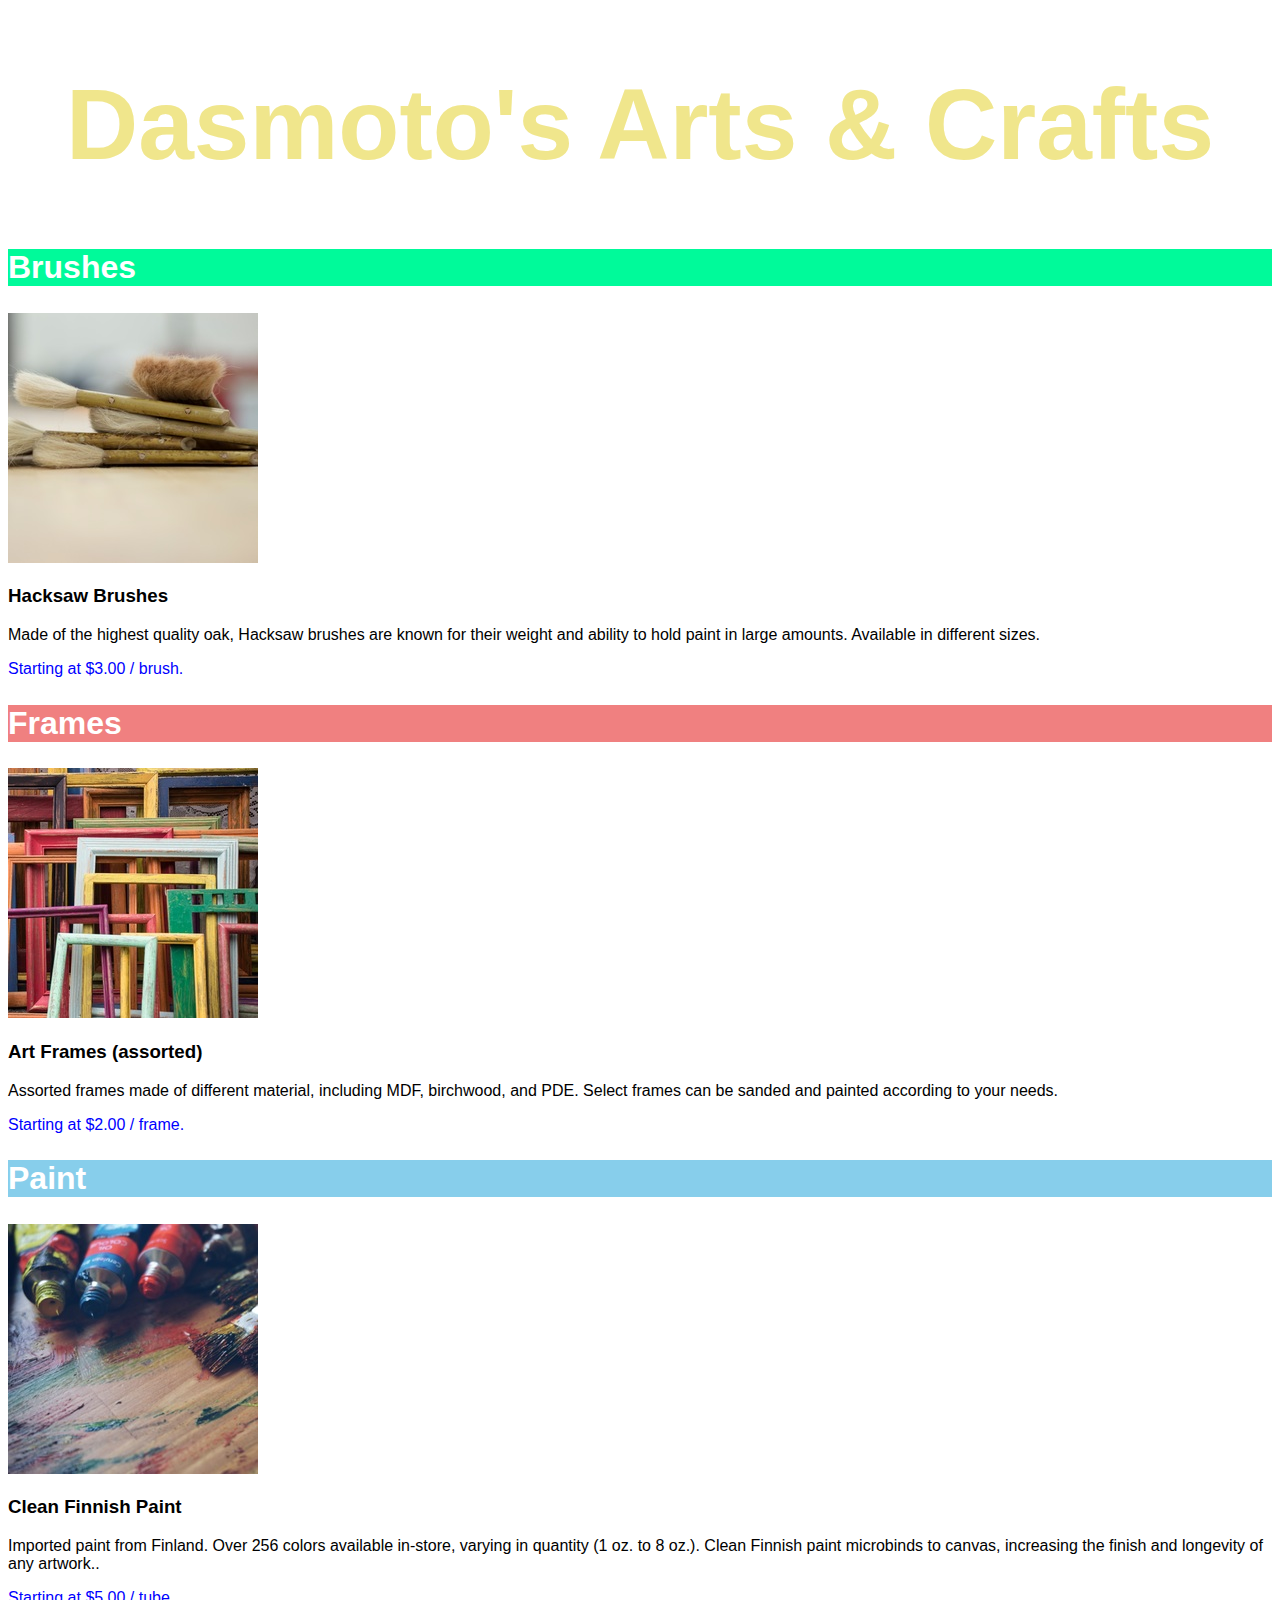
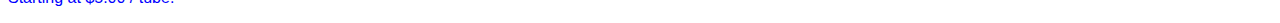
<file: unit2/Dasmoto_crafts/index.html>
<!DOCTYPE html>
<html>
<head>
    <title>Dasmoto's Arts & Crafts</title>
    <link href="./resources/css/style.css" type="text/css" rel="stylesheet" />
</head>
<body>
  <h1 class="header">Dasmoto's Arts & Crafts</h1>
  <div>
    <h2 class="brush">Brushes</h2>
    <img src="./resources/images/hacksaw.jpeg" alt="Set of hacksaw brushes"/>
    <h3>Hacksaw Brushes</h3>
    <p>Made of the highest quality oak, Hacksaw brushes are known for their weight and ability to hold paint in large amounts.
      Available in different sizes. </p>
    <p class="prices">Starting at $3.00 / brush.</p>
  </div>
  <div>
    <h2 class="frames">Frames</h2>
    <img src="./resources/images/frames.jpeg" alt="Set of picture frames"/>
    <h3>Art Frames (assorted)</h3>
    <p>Assorted frames made of different material, including MDF, birchwood, and PDE.
          Select frames can be sanded and painted according to your needs.</p>
    <p class="prices">Starting at $2.00 / frame.</p>
  </div>
  <div>
    <h2 class="paint">Paint</h2>
    <img src="./resources/images/finnish.jpeg" alt="Set of paint tube imported from Finland"/>
    <h3>Clean Finnish Paint</h3>
    <p>Imported paint from Finland. Over 256 colors available in-store, varying in quantity (1 oz. to 8 oz.).
      Clean Finnish paint microbinds to canvas, increasing the finish and longevity of any artwork..</p>
    <p class="prices">Starting at $5.00 / tube.</p>
  </div>
</body>
</html>
</file>
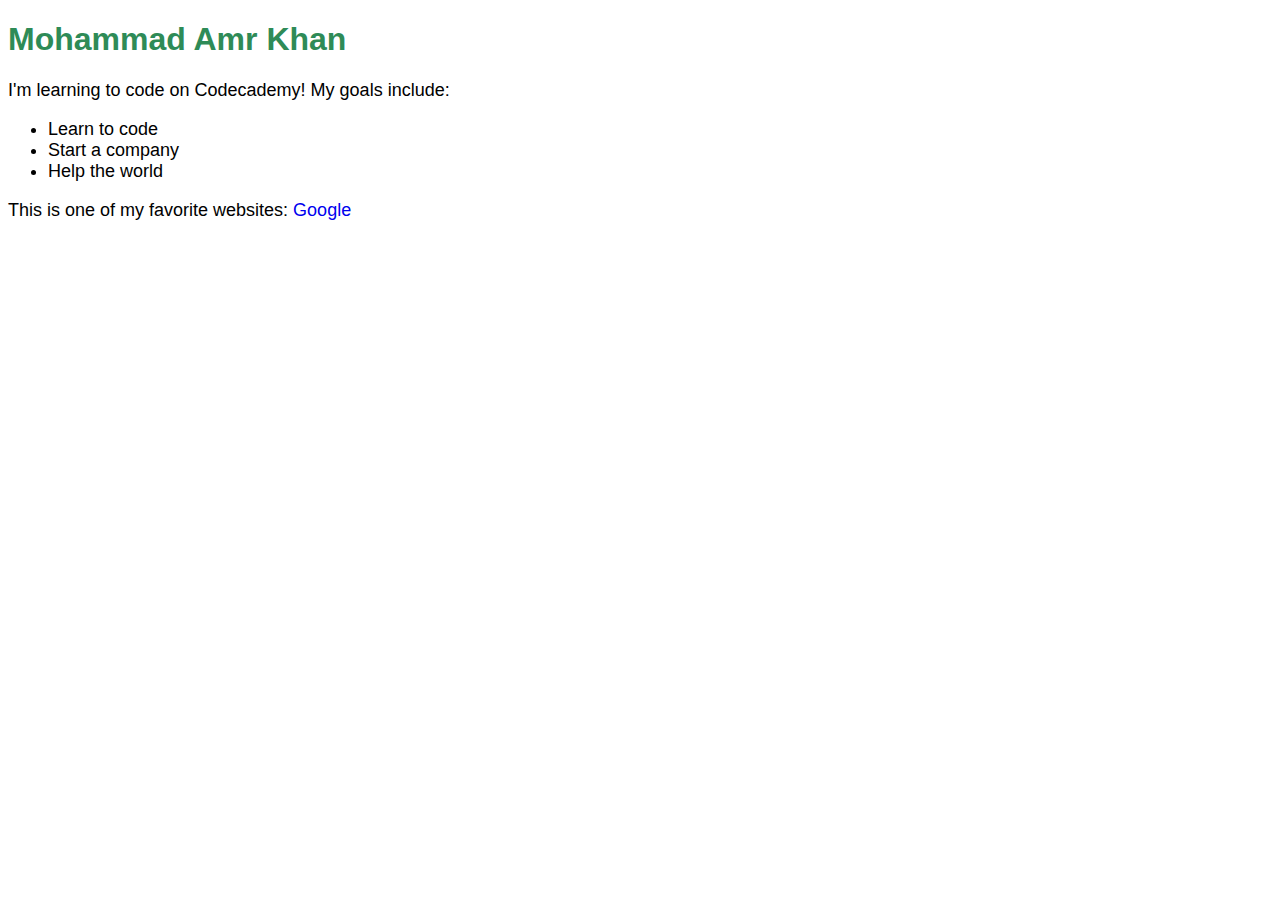
<file: unit2/DevProject/index.html>
<!DOCTYPE html>
<html>
<head>
  <title>Project 1</title>
  <link href="./resources/css/index.css" type="text/css" rel="stylesheet">
</head>
<body>
  <h1>Mohammad Amr Khan</h1>
  <p>I'm learning to code on Codecademy! My goals include:</p>
  <ul>
    <li>Learn to code</li>
    <li>Start a company</li>
    <li>Help the world</li>
  </ul>
  <p>This is one of my favorite websites: <a href="https://www.google.com/" target="_blank">Google</a></p>
</body>
</html>
</file>
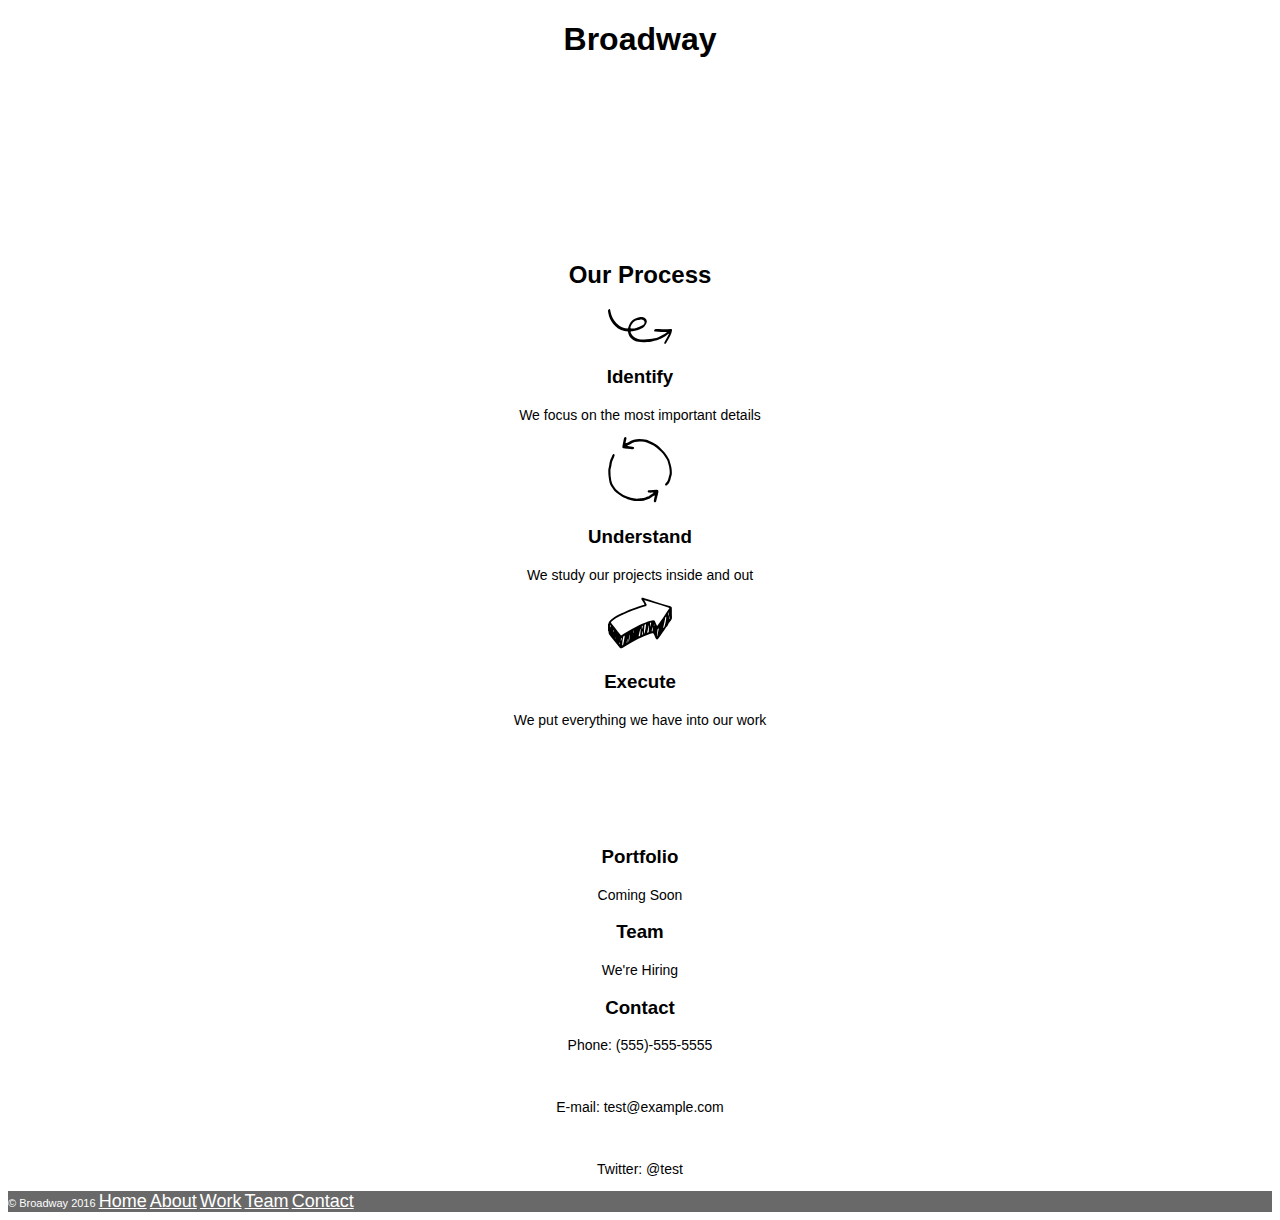
<file: unit3/broadway/index.html>
<!DOCTYPE html>
<html lang="en" dir="ltr">
  <head>
    <meta charset="utf-8">
    <title>Broadway</title>
    <link rel="stylesheet" href="./resources/css/style.css" type="text/css">
  </head>
  <body>
    <div class="heading">
      <h1>Broadway</h1>
        <p><a href="#" class="link">Home</a></p>
        <p><a href="#" class="link">About</a></p>
        <p><a href="#" class="link">Work</a></p>
        <p><a href="#" class="link">Team</a></p>
        <p><a href="#" class="link">Contact</a></p>
    </div>
    <h2>Our Process</h2>
    <!--Identify Section -->
    <img src="./resources/images/identify.svg"/>
    <h3>Identify</h3>
    <p>We focus on the most important details</p>
    <!--Understand Section -->
    <img src="./resources/images/understand.svg"/>
    <h3>Understand</h3>
    <p>We study our projects inside and out</p>
    <!--Execute Section -->
    <img src="./resources/images/execute.svg"/>
    <h3>Execute</h3>
    <p>We put everything we have into our work</p>
    <div class="subsection">
      <h3>Designed in New York</h3>
    </div>
    <h3>Portfolio</h3>
    <p>Coming Soon</p>
    <h3>Team</h3>
    <p>We're Hiring</p>
    <h3>Contact</h3>
    <p>Phone: (555)-555-5555</p>
    <br>
    <p>E-mail: test@example.com</p>
    <br>
    <p>Twitter: @test</p>
  </body>
  <footer>&copy Broadway 2016 <a href="#" id="navi">Home</a>
  <a href="#" id="navi"> About</a> <a href="#" id="navi"> Work</a> <a href="#" id="navi">Team</a>
 <a href="#" id="navi">Contact</a></footer>
</html>
</file>
<file: unit2/Dasmoto_crafts/resources/css/style.css>
html{
  font-family: Helvetica
}
h1{
  font-size: 100px;
  font-weight: bold;
  color: khaki;
  text-align: center
}

.header{
    background-image: url("https://s3.amazonaws.com/codecademy-content/courses/freelance-1/unit-2/pattern.jpeg");
    background-size: auto;
    background-position: center;
}

h2{
  font-size: 32px;
  font-weight: bold;
  color: white;
}

.brush {
  background-color: mediumspringgreen;
}

.frames{
  background-color: lightcoral;
}

.paint {
  background-color: skyblue;
}

.prices{
  font-size: bold;
  color: blue;
}
</file>
<file: unit2/DevProject/resources/css/index.css>
* {
  font-family: Helvetica, Arial, sans-serif;
}


h1 {
  color: SeaGreen;
}


p,
li {
  font-size: 18px;
}


a {
  text-decoration: none;
}
</file>
<file: unit3/broadway/resources/css/style.css>
#navi p{
  color: white;
  font-size: 18px;
}

.heading, .subsection {
  background-image: url("file:///C:/Users/Mohammad%20Amr%20Khan/Desktop/programming/IntroToHTML/unit3/broadway/resources/images/the-flatiron-building.png");
  background-position: center;
  background-size: auto;
}

html {
  text-align: center;
  font-family: Helvetica;
}

#navi, .link{
  color: white;
  font-size: 18px;
}

.subsection{
  font-size: 32px;
  font-weight: bold;
  color: white;
}

p{
  font-size: 14px;
}
footer{
  font-size: 11px;
  color: white;
  background-color: dimgray;
  text-align: left;
}
</file>
